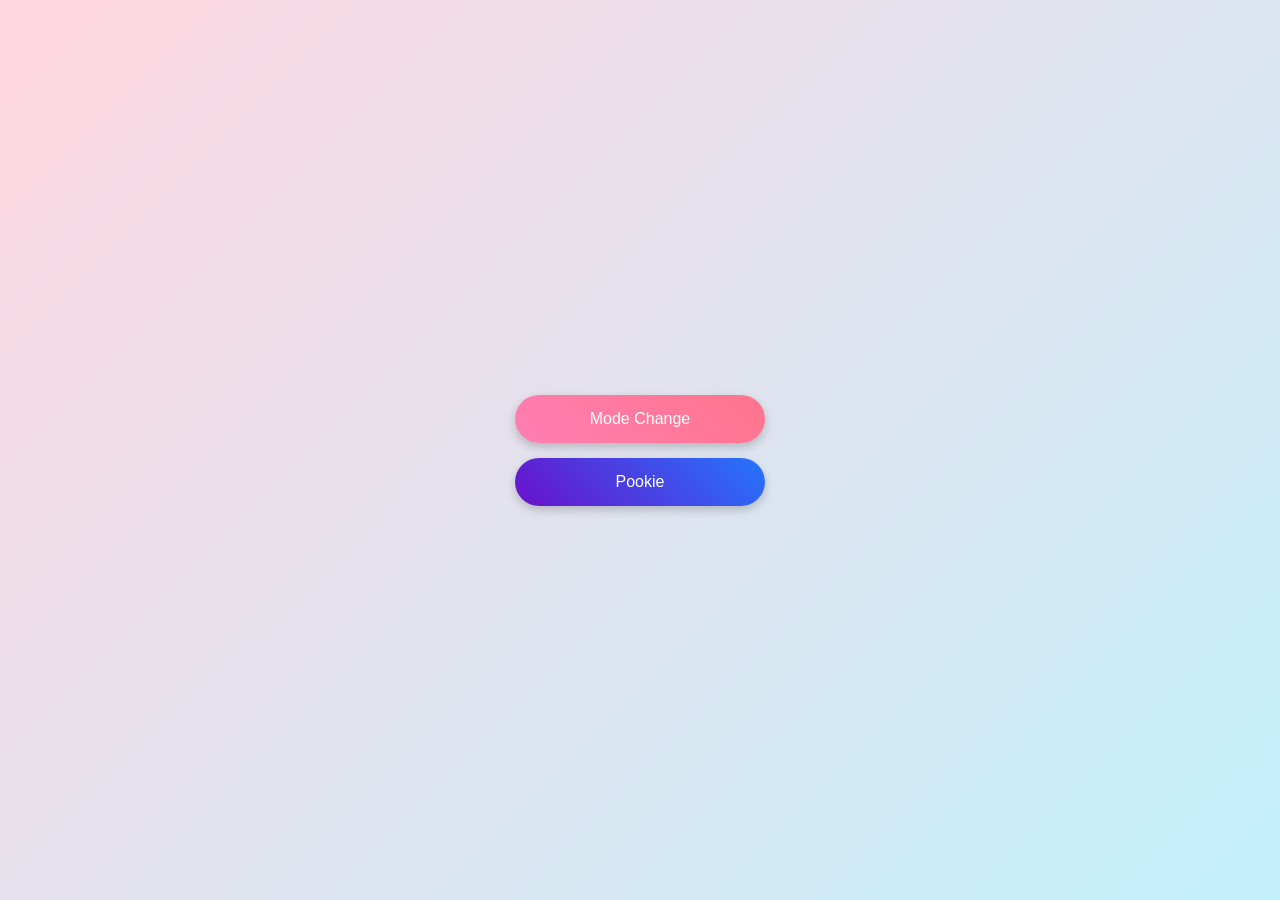
<file: index.html>
<!DOCTYPE html>
<html lang="en">

<head>
    <meta charset="UTF-8">
    <meta name="viewport" content="width=device-width, initial-scale=1.0">
    <link rel="stylesheet" href="global.css">
    <link rel="stylesheet" href="style.css">
    <title>INDEX PAGE</title>
</head>

<body>
    <button onclick="location.href='./MODE CHANGE/mode.html'">Mode Change</button>
    <button onclick="location.href='./pookie/index.html'">Pookie</button>
</body>

</html>
</file>
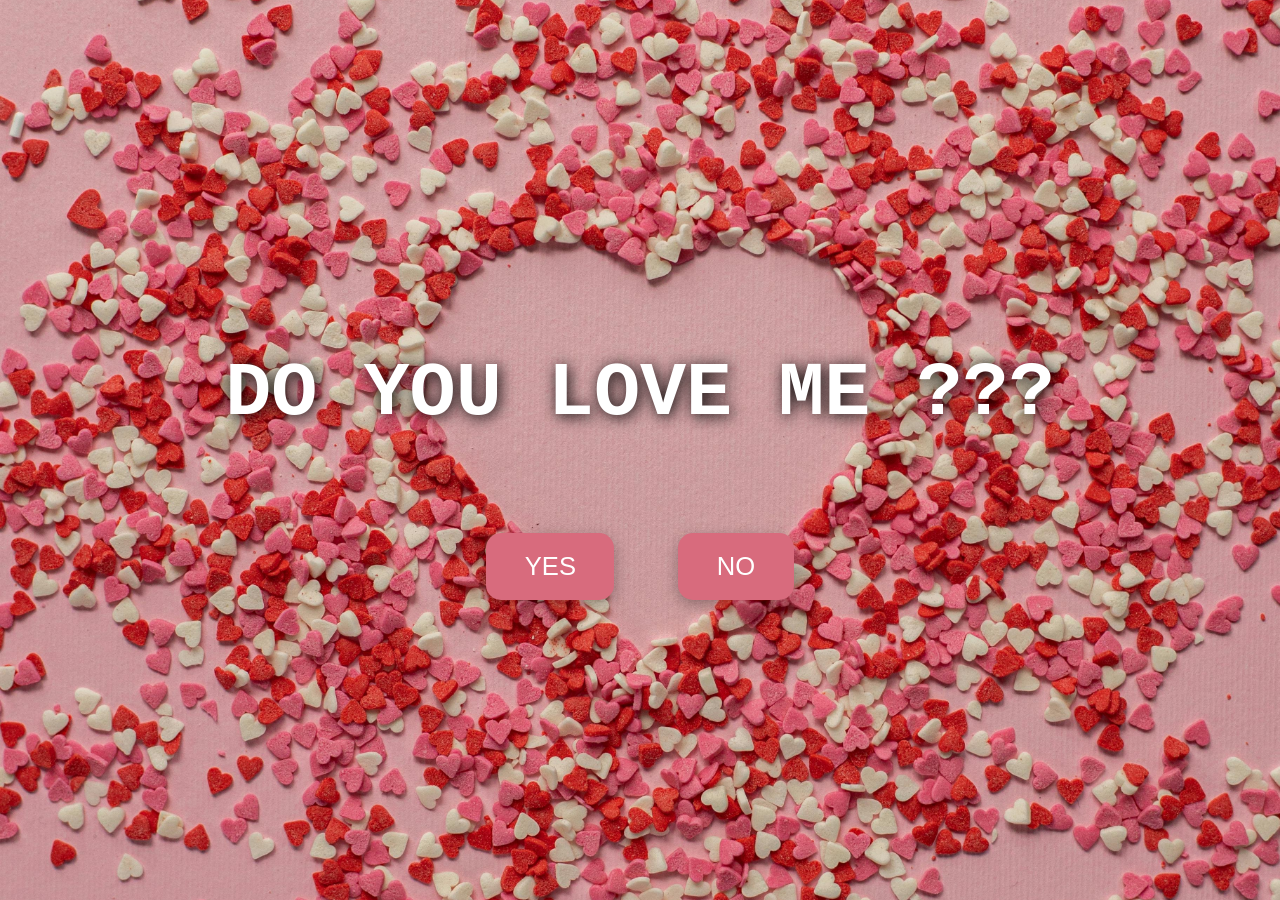
<file: pookie/index.html>
<!DOCTYPE html>
<!DOCTYPE html>
<html lang="en">

<head>
    <meta charset="UTF-8">
    <meta name="viewport" content="width=device-width, initial-scale=1.0">
    <title>DO YOU LOVE ME ???</title>
    <link rel="stylesheet" href="pookie.css">
</head>

<body>
    <h1 id="heading">DO YOU LOVE ME ???</h1>

    <div class="box">
        <button id="YES" class="btn">YES</button>
        <button id="NO" class="btn">NO</button>
    </div>

    <script src="pookie.js"></script>
</body>

</html>
</file>
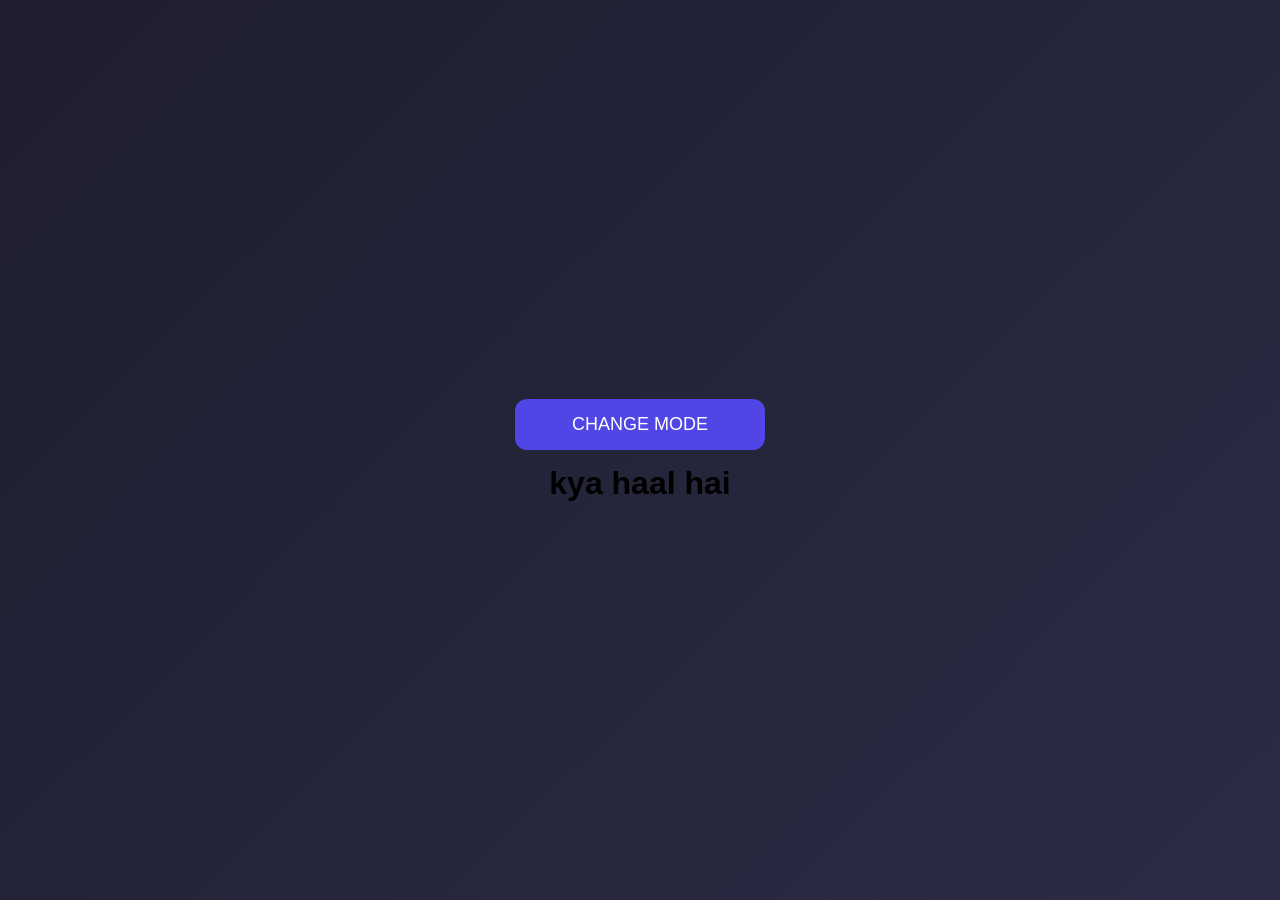
<file: MODE CHANGE/mode.html>
<!DOCTYPE html>
<html lang="en">

<head>
    <meta charset="UTF-8">
    <meta name="viewport" content="width=device-width, initial-scale=1.0">
    <link rel="stylesheet" href="../global.css">
    <link rel="stylesheet" href="mode.css">
    <title>CHANGE MODE</title>
</head>

<body>
    <button id="mode">CHANGE MODE</button>
    <h1>kya haal hai</h1>
    <script src="mode.js"></script>
</body>

</html>
</file>
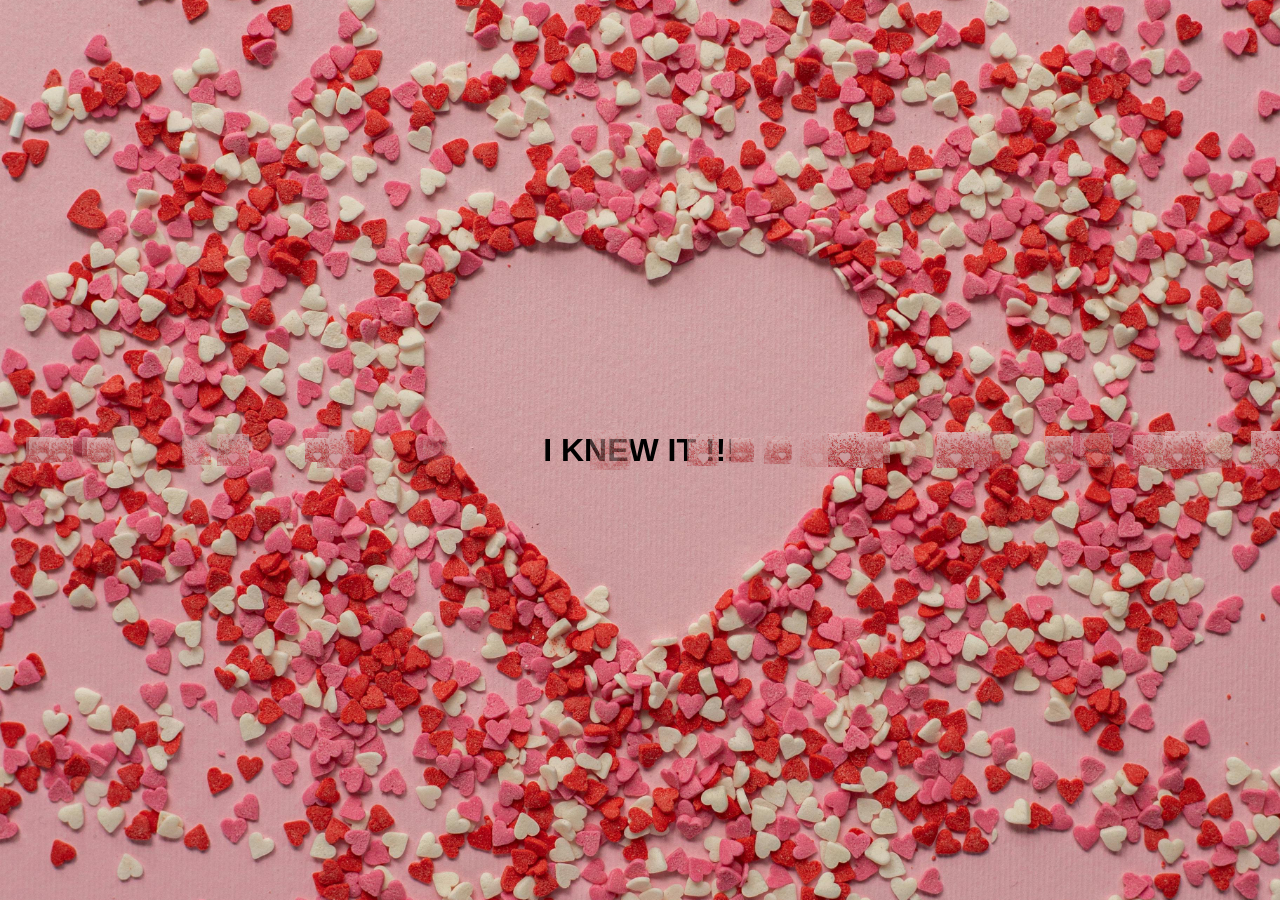
<file: pookie/pookie.html>
<!DOCTYPE html>
<html lang="en">

<head>
    <meta charset="UTF-8">
    <meta name="viewport" content="width=device-width, initial-scale=1.0">
    <title>I KNEW IT !!!</title>
    <link rel="stylesheet" href="../global.css">
    <link rel="stylesheet" href="pookie.css">
</head>

<body>
    <h1>I KNEW IT !!!</h1>

    <script>
        // Falling flowers/hearts effect
        const flowerCount = 40; // Number of falling elements
        for (let i = 0; i < flowerCount; i++) {
            const flower = document.createElement('div');
            flower.classList.add('flower');

            // Random horizontal start
            flower.style.left = Math.random() * window.innerWidth + 'px';
            // Random animation duration
            flower.style.animationDuration = (3 + Math.random() * 3) + 's';
            // Random opacity
            flower.style.opacity = Math.random() * 0.8 + 0.2;
            // Random size
            const size = 20 + Math.random() * 20;
            flower.style.width = size + 'px';
            flower.style.height = size + 'px';

            document.body.appendChild(flower);
        }
    </script>
</body>

</html>
</file>
<file: global.css>
* {
    margin: 0;
    padding: 0;
    box-sizing: border-box;
    font-family: Arial, sans-serif;
}

body {
    min-height: 100vh;
    display: flex;
    justify-content: center;
    align-items: center;
    flex-direction: column;
    background: linear-gradient(135deg, #1e1e2f, #2b2b45);
    gap: 15px;
    padding: 20px;
}

button {
    padding: 15px 25px;
    font-size: 18px;
    border: none;
    border-radius: 12px;
    cursor: pointer;
    background: #4f46e5;
    color: white;
    transition: 0.3s ease;
    width: 250px;
    max-width: 90%;
}

button:hover {
    background: #6366f1;
    transform: scale(1.05);
}

@media (max-width: 480px) {
    button {
        font-size: 16px;
        padding: 12px 20px;
        width: 90%;
    }
    body {
        gap: 10px;
    }
}

@media (min-width: 481px) and (max-width: 768px) {
    button {
        width: 70%;
        font-size: 17px;
    }
}

@media (min-width: 769px) and (max-width: 1200px) {
    button {
        width: 300px;
    }
}

@media (min-width: 1201px) {
    button {
        width: 250px;
    }
}
</file>
<file: style.css>
body {
      display: flex;
      justify-content: center;
      align-items: center;
      height: 100vh;
      background: linear-gradient(135deg, #ffd6e0, #c2f0fc);
      font-family: 'Segoe UI', sans-serif;
  }
  
  .container {
      display: flex;
      gap: 20px;
  }
  
  button {
      padding: 15px 25px;
      border: none;
      border-radius: 25px;
      font-size: 16px;
      cursor: pointer;
      color: white;
      background: linear-gradient(45deg, #ff7eb3, #ff758c);
      box-shadow: 0 4px 10px rgba(0, 0, 0, 0.2);
      transition: all 0.3s ease;
  }
  
  button:nth-child(2) {
      background: linear-gradient(45deg, #6a11cb, #2575fc);
  }
  
  button:nth-child(3) {
      background: linear-gradient(45deg, #00c9a7, #92fe9d);
      color: #333;
  }
  
  button:hover {
      transform: translateY(-5px) scale(1.05);
      box-shadow: 0 8px 15px rgba(0, 0, 0, 0.3);
  }
</file>
<file: pookie/pookie.css>
body {
    margin: 0;
    padding: 0;
    height: 100vh;
    display: flex;
    flex-direction: column;
    justify-content: center;
    align-items: center;
    background-image: url(./image/pexels-gabby-k-5874597.jpg);
    background-size: cover;
    background-position: center;
    overflow: hidden;
    font-family: 'Courier New', Courier, monospace;
    text-align: center;
}

#heading {
    font-size: 6vw;
    color: white;
    text-shadow: 2px 2px 15px black;
    margin-top: 50px;
}

.box {
    display: flex;
    justify-content: center;
    align-items: center;
    gap: 5vw;
    margin-top: 5vh;
    flex-wrap: wrap;
}

.btn {
    padding: 1.5vw 3vw;
    font-size: 2vw;
    background-color: rgb(216, 107, 125);
    border: none;
    border-radius: 15px;
    color: white;
    cursor: pointer;
    transition: 0.3s all;
    position: relative;
    min-width: 80px;
    box-shadow: 0 5px 15px rgba(0, 0, 0, 0.3);
}

.btn:hover {
    transform: scale(1.1);
}

@media(max-width:768px) {
    .btn {
        font-size: 4vw;
        padding: 3vw 6vw;
    }
    #heading {
        font-size: 10vw;
    }
}

.flower {
    position: absolute;
    width: 25px;
    height: 25px;
    background-image: url(./image/pexels-gabby-k-5874597.jpg);
    background-size: cover;
    pointer-events: none;
    animation-name: fall;
    animation-timing-function: linear;
    animation-iteration-count: infinite;
}

@keyframes fall {
    0% {
        transform: translateY(-50px) rotate(0deg) translateX(0px);
        opacity: 1;
    }
    25% {
        transform: translateY(25vh) rotate(90deg) translateX(20px);
    }
    50% {
        transform: translateY(50vh) rotate(180deg) translateX(-15px);
    }
    75% {
        transform: translateY(75vh) rotate(270deg) translateX(15px);
    }
    100% {
        transform: translateY(100vh) rotate(360deg) translateX(0px);
        opacity: 0;
    }
}
</file>
<file: MODE CHANGE/mode.css>
.dark {
    background-color: black;
    color: white;
}

.white {
    background-color: white;
    color: black;
}
</file>
